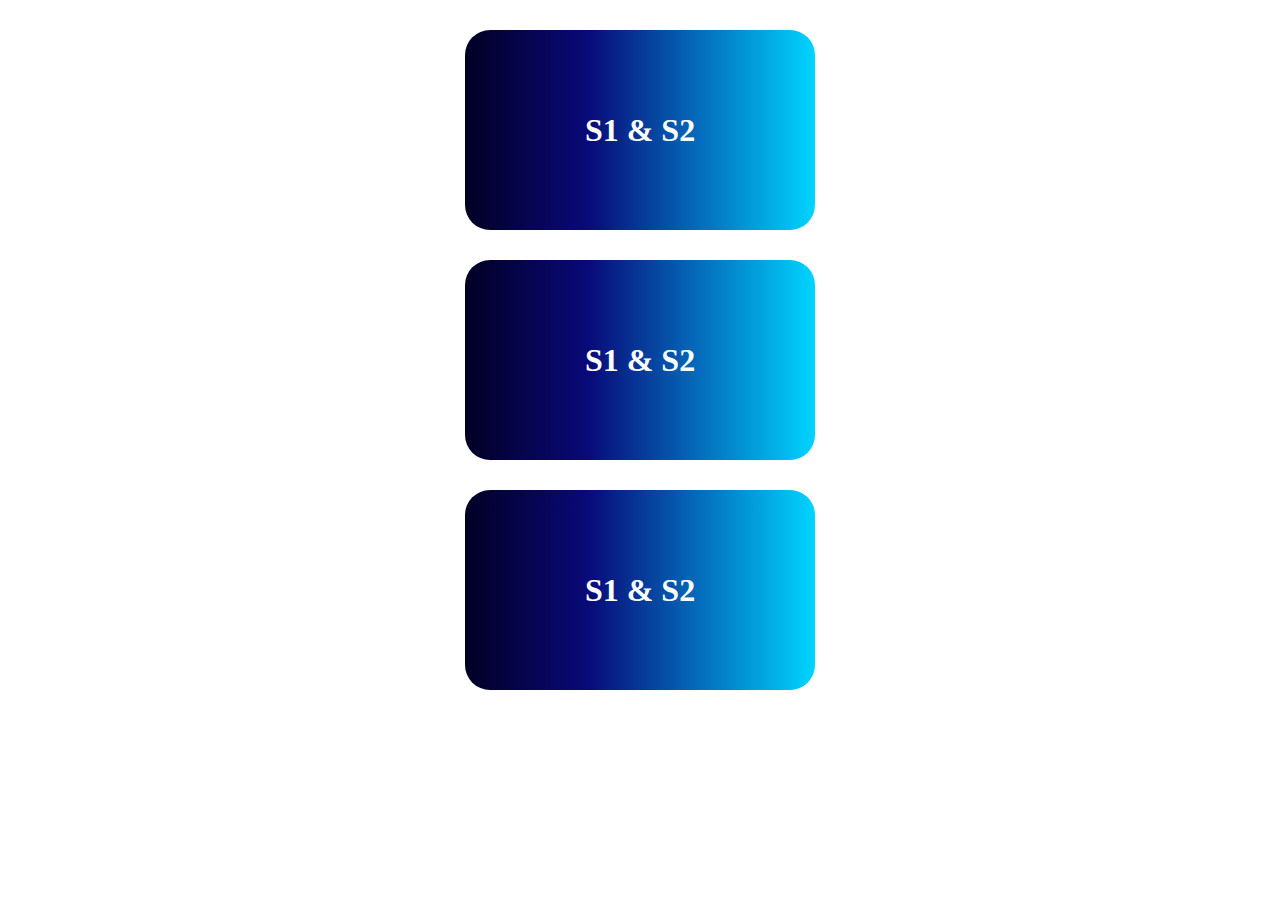
<file: syllubus.html>
<!DOCTYPE html>
<html lang="en">
<head>
    <meta charset="UTF-8">
    <meta http-equiv="X-UA-Compatible" content="IE=edge">
    <link rel="stylesheet" href="style.css">
    <meta name="viewport" content="width=device-width, initial-scale=1.0">
    <title>Document</title>
</head>
<body>
   
    <div class="box">
        <a href="http://aibaljose.github.io">
        <div class="card center">
            <h1>S1 & S2</h1>
        </div>
    </a>
        <div class="box">
            <div class="card center">
                <h1>S1 & S2</h1>
            </div>
            <div class="box">
                <div class="card center">
                    <h1>S1 & S2</h1>
                </div>

    </div>
   
</body>
</html>
</file>
<file: style.css>
*{
    margin: 0;
    padding: 0;
    box-sizing: border-box;
}

body{
   
    display: flex;
    flex-direction: column;
    justify-content: center;
    align-items:center ;
}
.card{

    height: 200px;
    width: 350px;
    border-radius: 25px;
    background: rgb(2,0,36);
background: linear-gradient(90deg, rgba(2,0,36,1) 0%, rgba(9,9,121,1) 35%, rgba(0,212,255,1) 100%);
}
.center{
    display: flex;
    justify-content: center;
    align-items: center;
}
.box{
    margin-top: 30px;
}
h1{
    color: white;
    font-weight: 800;
}
a{
    list-style-type: none;
    text-decoration: none;
}
</file>
